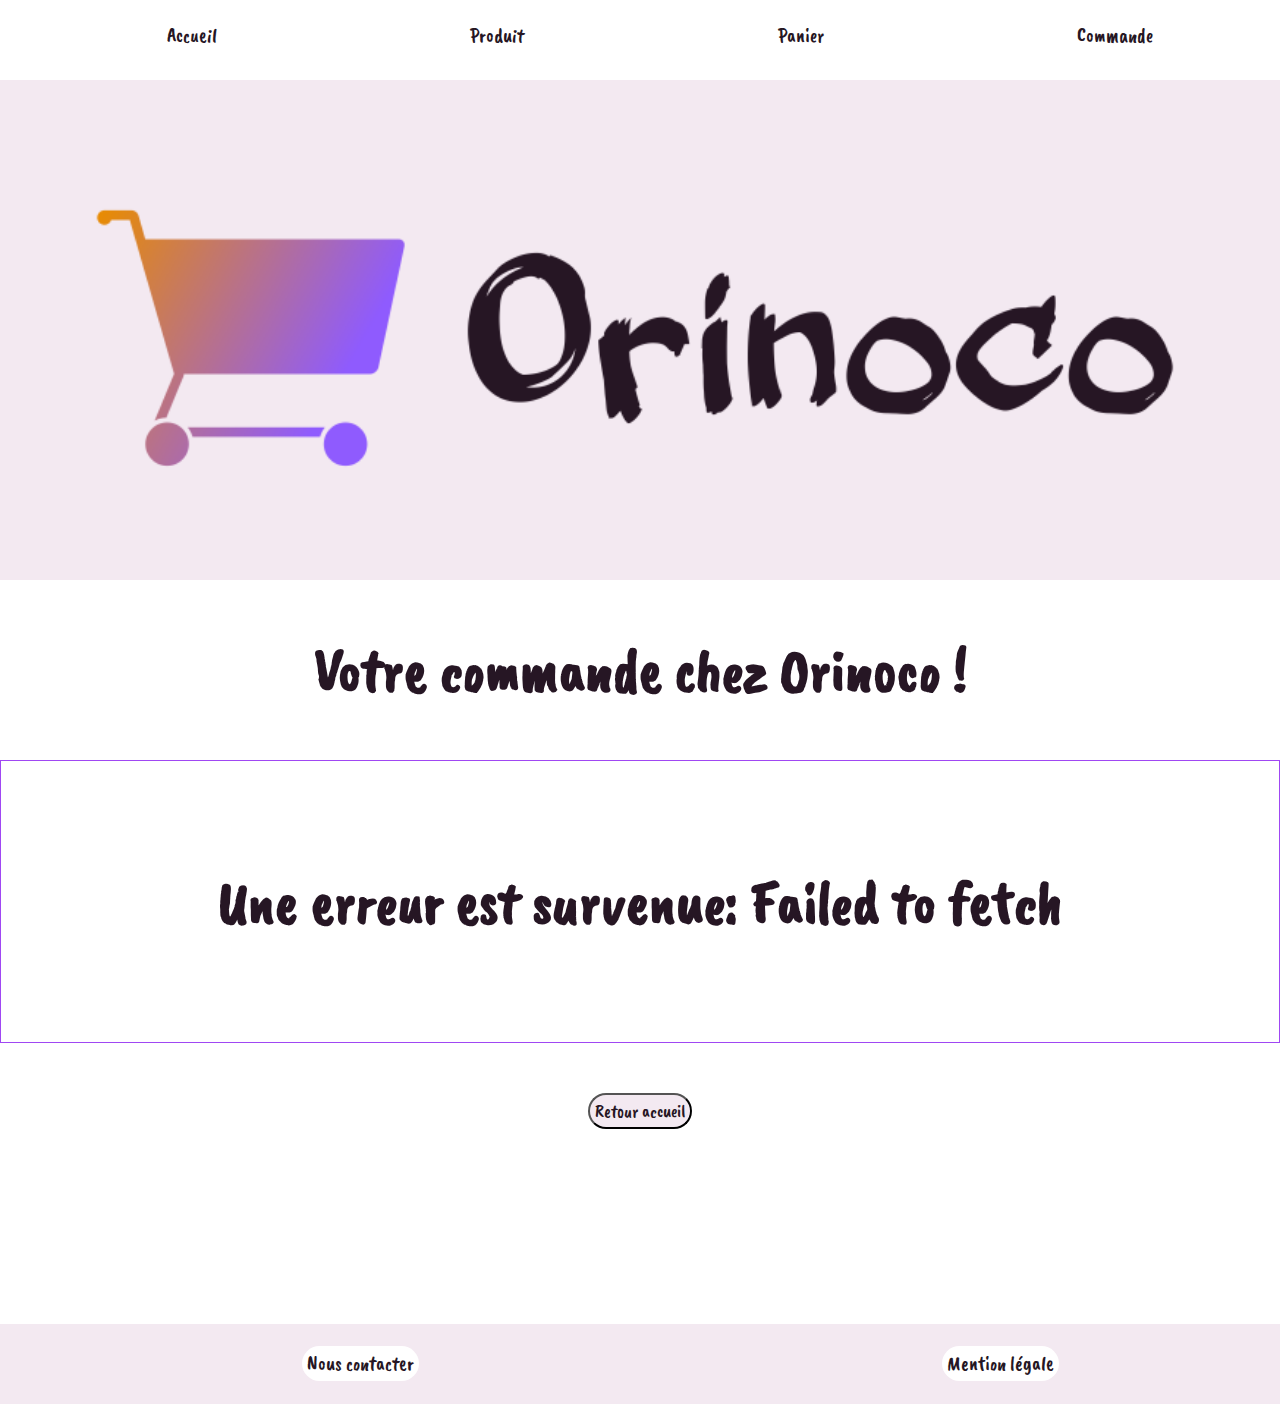
<file: front-end/commande.html>
<!DOCTYPE html>
    <html lang="fr">
        <head>
            <meta charset="UTF-8">
            <meta name="viewport" content="width=device-width"> 
            <meta name="description" content="Nos plus beau meubles en chêne disponible, construits par nos meilleurs artisants menuisiers">
            <link rel="stylesheet" href="style.css">
            <link href="https://fonts.googleapis.com/css2?family=Caveat+Brush&display=swap" rel="stylesheet">
            <title>Page d'accueil Orinico - Nos meubles en chêne</title>
            
        </head>
        <body>
            <header>
                <nav>
                    <ul>
                        <li><a href="index.html">Accueil</a></li>
                        <li><a href="produit.html">Produit</a></li>
                        <li><a href="panier.html">Panier</a></li>
                        <li><a href="commande.html">Commande</a></li>
                    </ul>
                </nav>
                <div class="banner">
                    <img src="banniere/orinoco.png" alt="Logo orinoco"/>
                </div>
            </header>
            <main class="container-commande">
                <h1>Votre commande chez Orinoco !</h1>
                <div id="recap"></div>
                <div class="btnrefresh">
                    <button type="button" id="refresh">Retour accueil</button>
                </div>
                   
            </main>
            <footer>
                <ul>
                    <li><a>Nous contacter</a></li>
                    <li><a>Mention légale</a></li>
                </ul>
            </footer>
            <script src="commande.js" type="module"></script>
        </body>
    </html>
</file>
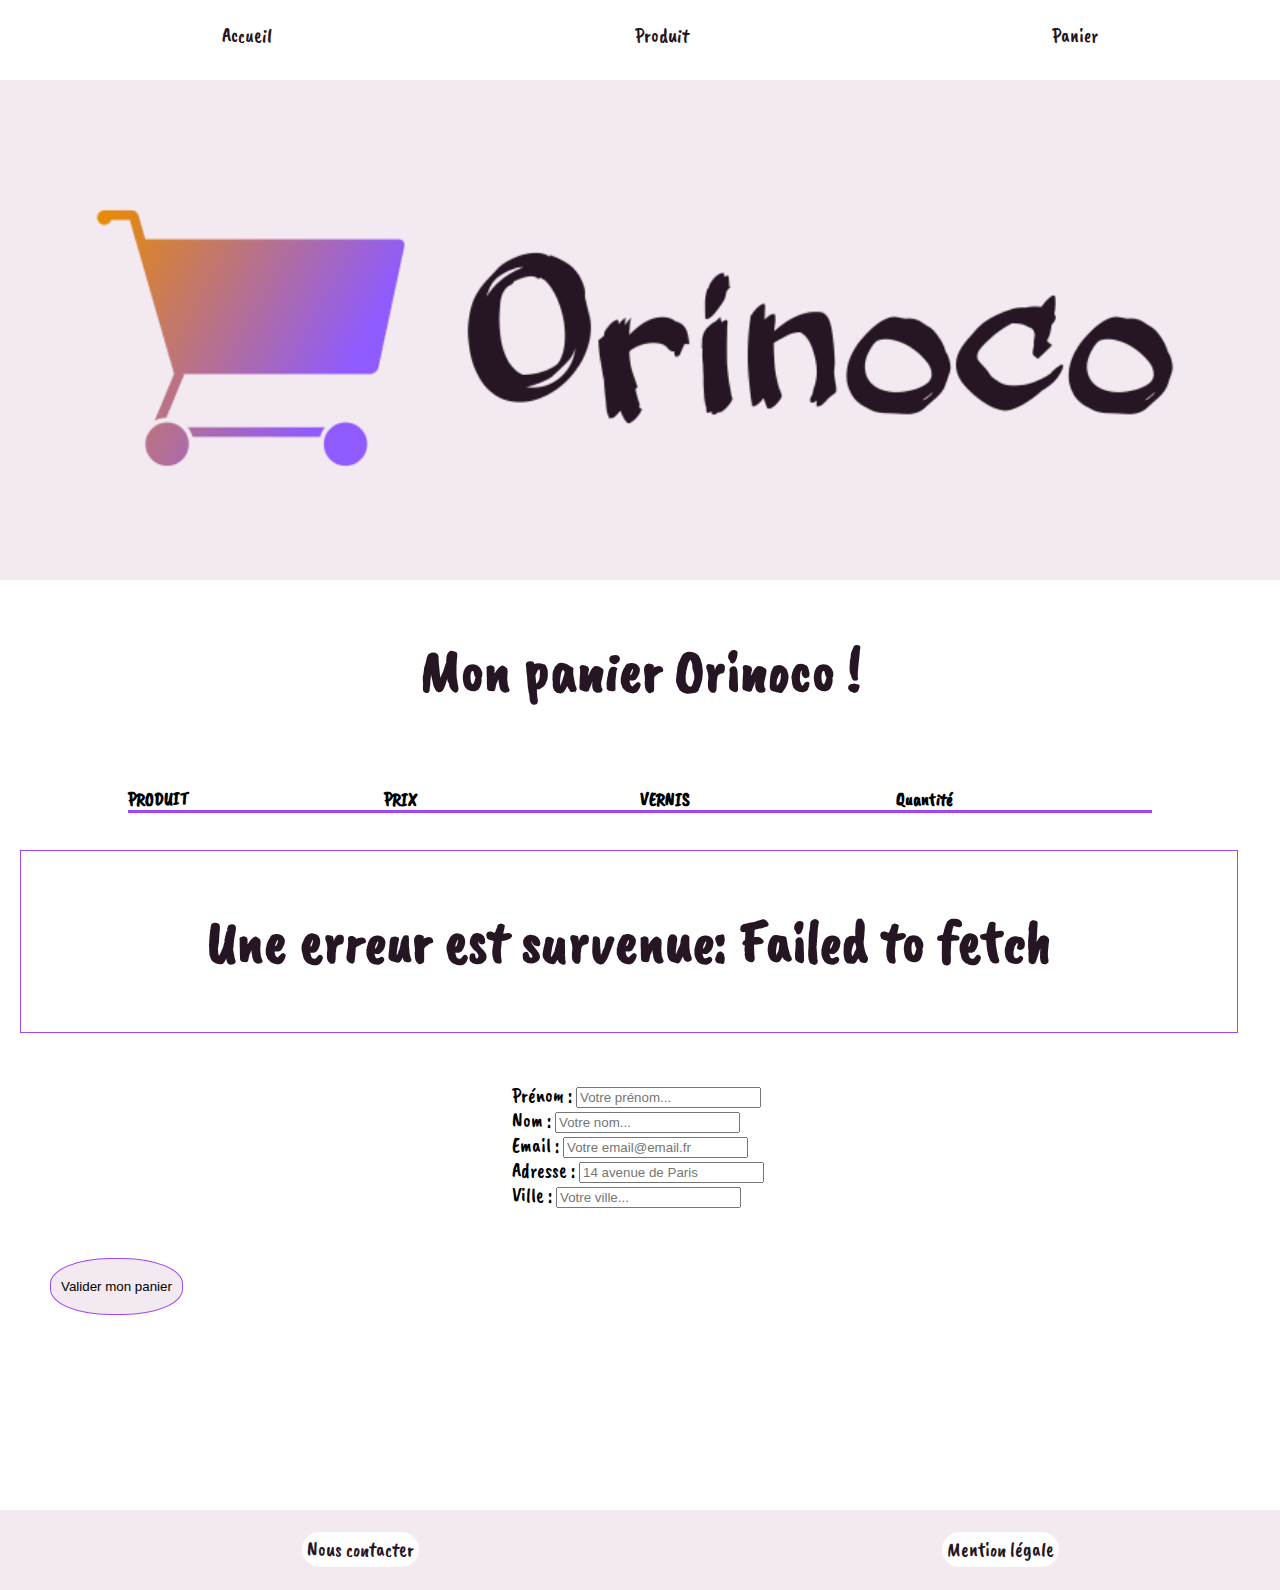
<file: front-end/panier.html>
<!DOCTYPE html>
    <html lang="fr">
        <head>
            <meta charset="UTF-8">
            <meta name="viewport" content="width=device-width"> 
            <meta name="description" content="Nos plus beau meubles en chêne disponible, construits par nos meilleurs artisants menuisiers">
            <link rel="stylesheet" href="style.css">
            <link href="https://fonts.googleapis.com/css2?family=Caveat+Brush&display=swap" rel="stylesheet">
            <title>Page d'accueil Orinico - Nos meubles en chêne</title>
            
        </head>
        <body>
            <header>
                <nav>
                    <ul>
                        <li><a href="index.html">Accueil</a></li>
                        <li><a href="produit.html">Produit</a></li>
                        <li><a href="panier.html">Panier</a></li>
                    </ul>
                </nav>
                <div class="banner">
                    <img src="banniere/orinoco.png" alt="Logo orinoco"/>
                </div>
            </header>
            <main class="container-panier">
                <h1>Mon panier Orinoco !</h1>
                <div class="produits-container">
                    <div class="produits-header">
                        <h3 class="produit-titre">PRODUIT</h3>
                        <h3 class="prix">PRIX</h3>
                        <h3 class="vernis">VERNIS</h3>
                        <h3 class="quantité">Quantité</h3>
                    </div>
                </div>

                <div class="furnitures-panier"></div>

                <form id="formulaire" >
                    <div class="form-row">
                        <div class="form-group col-md-5">
                            <label for="prenom">Prénom :</label>
                            <input type="text" name="prenom" class="form-control" id="prenom" placeholder="Votre prénom..." required><span id='aucunPrenom'></span><br>
                        </div>
                        <div class="form-group col-md-5">
                            <label for="nom">Nom :</label>
                            <input type="text" name="nom" class="form-control" id="nom" placeholder="Votre nom..." required><span id='aucunNom'></span><br>
                        </div>
                    </div>
                    <div class="form-row">
                        <div class="form-group col-md-5">
                            <label for="email">Email :</label>
                            <input type="email" name="email" class="form-control" id="email" placeholder="Votre email@email.fr" required><span id='aucunEmail'></span><br>
                        </div>
                        <div class="form-group col-md-5">
                            <label for="adresse">Adresse :</label>
                            <input type="text" name="addresse" class="form-control" id="adresse" placeholder="14 avenue de Paris" required><span id='aucuneAdresse'></span><br>
                        </div>
                    </div>
                    <div class="form-group col-md-8">
                        <label for="ville">Ville :</label>
                        <input type="text" name="ville" class="form-control" id="ville" placeholder="Votre ville..." required><span id='aucuneVille'></span><br>
                    </div>
                    <button class="btnpanier" type="button" id="valider">Valider mon panier</button>  
                </form>   
            </main>
            <footer>
                <ul>
                    <li><a>Nous contacter</a></li>
                    <li><a>Mention légale</a></li>
                </ul>
            </footer>
            <script src="panier.js" type="module"></script>
        </body>
    </html>
</file>
<file: front-end/style.css>
body {
    margin: 0 0 0 0;
    padding:0;
    font-family: 'Caveat Brush', cursive;
    font-size: 20px;
}

nav {
    width: 100%;
    height: 80px;
    background-color: #FFF;
    display: flex;
}

ul {
    width: 100%;
    height: 80px;
    display: flex;
    justify-content: space-around;
    align-items: center;
    margin-top: -5px;
}

li {
    list-style: none;
}

a {
    font-family: 'Caveat Brush', cursive;
    color: #261624;
    text-decoration: none;
    background-color: #f3e9f1;
    border-radius: 25px;
    padding: 5px 5px;
}

li a:hover {
    border: 2px solid rgb(160, 71, 243);
}

.banner {
    width: 100%;
    height: 500px;
    background-color: #f3e9f1;
    display: flex;
    justify-content: space-around;
}



h1 {
    font-family: 'Caveat Brush', cursive;
    width: 100%;
    height: 100px;
    font-size: 60px;
    display: flex;
    align-items: center;
    justify-content: center;
    color: #261624;
}

.contact, .mentionlegale {
    width: 100%;
    height: 150px;
    background-color: #f3e9f1;
    margin-top: 250px; 
}

.container{
    height: 2850px;
    font-family: 'Coming Soon', cursive;
    color: rgb(238, 238, 240);
    font-size: 1.5em;
    font-weight: bolder;
    padding: 2%; 
    border-style: solid;   
    border-width: 2px;   
    border-radius: 5px;
    margin-left: 1%;
    margin-top: 30px;

}

.container-produit {
    height: 800px;
}

label {
    font-family: 'Caveat Brush', cursive;
    color: black;
}

.form-group{
    width: 20%;
    margin:auto;
}

#produit{
    margin: auto;
    width: 50%;
}

article h3, p{
    font-size: 1em;
    font-weight: bold;
    color: rgb(5, 5, 5);
    margin: 5%;
}

#price::after{
    content: " €";
}

#articlePanier, #articleListe{
    border-style: solid;
    border-radius: 3px;
    border-color: rgb(89, 84, 94);
    margin: auto;
    margin-bottom: 1%;
    padding: 1%;
    text-align: center;
    width: 40%;
}

footer {
    width: 100%;
    height: 80px;
    background-color: #f3e9f1;
    margin-top: 200px;

}

/* Accueil */

.vitrine {
    display: flex;
    justify-content: center;
    align-items: center;
    flex-direction: column;
    padding-top: 50px;
    margin-top: 50px;
}

/* fin Accueil */
/* produit */
.imgShop {
    width: 400px;
}

.imgShop:hover {
    transform: scale(1.30);
    transition: transform 330ms ease-in-out;
}

h2, p {
    color: black;
    font-family: 'Caveat Brush', cursive;
    font-size: 18px;
}


.difElt {
    display: flex;
    justify-content: space-around;
    padding-top: 50px;
    margin-top: 100px;

}

.container-produit {
    min-height: auto;
}


.eltname, .eltdesc, .eltprice {
    display: flex;
    align-items: center;
    justify-content: center;
}

.eltname {
    width: 10%;
}

.eltprice>p {
    color: rgb(160, 71, 243);
}

.ajouterpanier {
    width: 10%;
    display: flex;
    align-items: center;
    justify-content: center;
}

i { 
    color:  rgb(160, 71, 243);
}

i:hover {
    transform: scale(1.2);
    transition: transform 330ms ease-in-out;
}

a {
    background-color: white;
}

.navbas {
    margin-top: 15px;
}

.navbas>li {
    background-color: blue;
}

.backindex {
    background-color:#f3e9f1;
    border: 1px solid rgb(160, 71, 243);
}

.nextpanier {
    background-color:#f3e9f1;
    border: 1px solid rgb(160, 71, 243);
}

.backindex>i {
    transform: rotate(180deg);
}

/* fin produit*/

/* tableau panier */ 

h3 {
    color: black;
    font-size: 18px;
}

.produits-container {
    width: 100%;
    height: 30px;
    margin-top: 50px;
}

.produits-header {
    width: 100%;
    display: flex;
    justify-content: center;
    align-items: center;
}

.produit-titre {
    width: 20%;
    display: flex;
    align-items: center;
    border-bottom: 3px solid  rgb(160, 71, 243);
}

.prix {
    width: 20%;
    display: flex;
    align-items: center;
    border-bottom: 3px solid  rgb(160, 71, 243);
}

.vernis {
    width: 20%;
    display: flex;
    align-items: center;
    border-bottom: 3px solid  rgb(160, 71, 243);
}

.quantité {
    width: 20%;
    display: flex;
    align-items: center;
    border-bottom: 3px solid  rgb(160, 71, 243);
}


.furnitures-panier {
    width: 95%;
    min-height: auto;
    margin: 50px 20px 50px 20px;
    border: 1px solid rgb(160, 71, 243);
}

#furnitureContainer {
    width: 100%;
    height: 550px;
    margin-left: 5px;
    margin-right: 5px;
    padding-bottom: 100px;
}

#monselect {
    height: 25px;
}

.choixvernis {
    display: flex;
    align-items: center;
    padding-left: 10px;
    padding-right: 20px;
}

.difEltPanier {
    display: flex;
    justify-content: space-around;
    margin-top: 100px;
}

.eltnamePanier, .eltpricePanier {
    display: flex;
    align-items: center;
    justify-content: center;
}

.eltnamePanier {
    width: 25%;

}

.article-panier {

    width: 90%;
    margin-left: 40px;
}

.eltpricePanier {
    width: 25%;

}

.choixvernisPanier{
    width: 25%;
    display: flex;
    align-items: center;
}

.eltqtéPanier{
    width: 25%;
    display: flex;
    align-items: center;
}

.eltpricePanier>p {
    color: rgb(160, 71, 243);
    
}

.totalpanier {
    align-items: flex-end;
}

.totalpanier p {
    width: 20%;
    font-size: 22px;
    border-bottom: 3px solid  rgb(137, 125, 148);

}

.btnpanier {
    background-color:#f3e9f1;
    border-radius: 45%;
    border: 1px solid rgb(160, 71, 243);
    background-color: none;
    margin-top: 50px;
    margin-left: 50px;
    padding: 20px 10px 20px 10px;

}
.btnpanier:hover {
    transform: scale(1.2);
    transition: transform 330ms ease-in-out;
    border: 2px solid rgb(160, 71, 243);
}

/* fin panier  */
/* commande */

.container-commande {
    height: auto;
}

#recap {
    height: auto;
    border: 1px solid rgb(160, 71, 243);;
    display: flex;
    align-items: center;
    justify-content: center;
    padding-top: 50px;
    padding-bottom: 50px;
}

h2 {
    font-size: 25px;
}

.btnrefresh {
    margin-top: 50px;
    display: flex;
    align-items: center;
    justify-content: center;
}

#refresh {
    font-family: 'Caveat Brush', cursive;
    color: #261624;
    text-decoration: none;
    background-color: #f3e9f1;
    border-radius: 25px;
    padding: 5px 5px;
    font-size: 18px;
}

/* fin de commande */
/* responsive */

@media screen and (max-width: 650px) {

    main {
        margin-left: 20px;
    }

    h1 {
        font-size: 40px;
    }

    .banner {
        background: none;
        display: none;
    }
    
    .imgbanner {
        display: none;
    }
    
    .imgShop {
        width: 80%;
        margin-left: 20px;
    }

    .container {
        width: 90%;
        margin-left: 30px;
    }

    .container-produit {
        width: 90%;
        min-height: auto;
        margin-left: 30px;
    }

    .difElt {
        display: flex;
        flex-direction: column;
        align-items: center;
        justify-content: center;
        margin-left: 10px;
    }

    .eltimg {
        margin-left: 20px;
    }


    .ajouterpanier {
        margin: 50px 0 0 0;
        font-size: 40px;
    }

    .navbas {
        margin-top: 150px;
    }

    .produits-header {
        display: none;
    }

    .difEltPanier {
        display: flex;
        flex-direction: column;
        align-items: center;
    }

    .totalpanier {
        margin-top: 40px;
    }

    .form-group {
        width: 90%;
        display: flex;
        flex-direction: column;
    }
    
    .furnitureContainer {
        min-height: auto;
    }
    
    .difEltCommande {
        margin: 0 20px 0 20px;
    }

    .navbasprod{
        margin-top: 350px;
    }

    #recap {
        margin-top: 80px;
    }

    .contenair-panier {
        flex-direction: column;
    }
}
</file>
